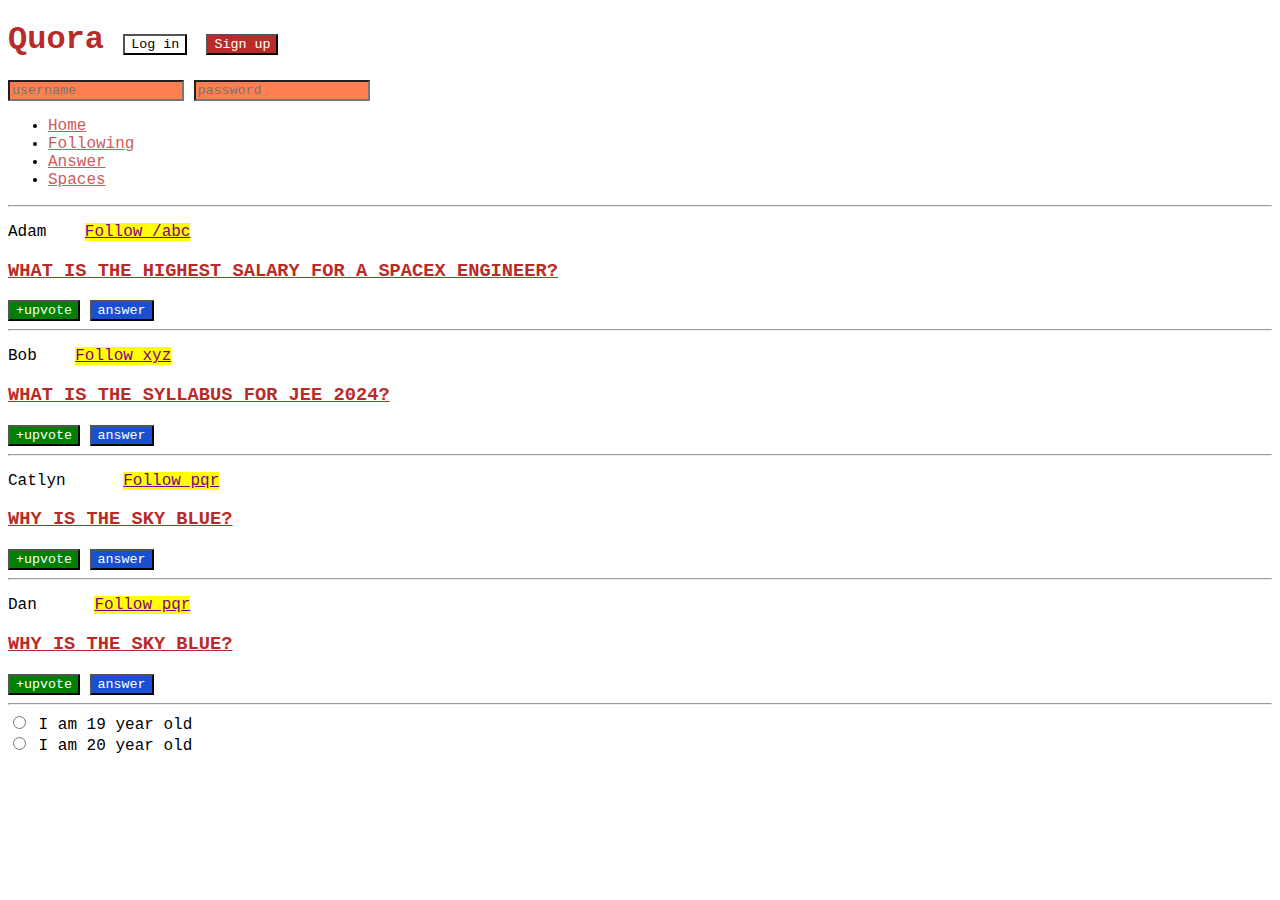
<file: index.html>
<!DOCTYPE html>
<html lang="en">
  <head>
    <meta charset="UTF-8" />
    <meta http-equiv="X-UA-Compatible" content="IE=edge" />
    <meta name="viewport" content="width=device-width, initial-scale=1.0" />
    <title>CSS Chapter2</title>
    <link rel="stylesheet" href="module2_style.css">
  </head>
  <body>
    <header>
        <h1>quora 
            <button id="login">Log in</button>
            <button id="signup">Sign up</button>
        </h1>
        <div>
            <input type="text" placeholder="username">
            <input type="password" placeholder="password">
        </div>
        <nav>
            <ul>
                <li><a href="/home">Home</a></li>
                <li><a href="/following">Following</a></li>
                <li><a href="/answer">Answer</a></li>
                <li><a href="/spaces">Spaces</a></li>
            </ul>
        </nav>
        <hr>
    </header>
    <main>
        <p class="post">
        Adam &nbsp;&nbsp;
        <a class="follow" href="/adam">Follow /abc</a></span>
        </p>
        <h3>What is the highest salary for a spacex engineer?</h3>
        <span>
            <button class="upvote">+upvote</button>
            <button>answer</button>
        </span>
        <hr />

        <p class="post">
        Bob &nbsp;&nbsp;
        <a class="follow" href="/bob">Follow xyz</a>
        </p>
        <h3>What is the syllabus for JEE 2024?</h3>
        <span>
            <button class="upvote">+upvote</button>
            <button>answer</button>
        </span>
        <hr />

        <p class="post">
        Catlyn &nbsp;&nbsp;&nbsp;&nbsp;
        <a class="follow" href="/catlyn">Follow pqr</a>
        </p>
        <h3>Why is the sky blue?</h3>
        <span>
            <button class="upvote">+upvote</button>
            <button>answer</button>
        </span>
        <hr />

        <p class="post">
            Dan &nbsp;&nbsp;&nbsp;&nbsp;
            <a class="follow" href="/dan">Follow pqr</a>
            </p>
            <h3>Why is the sky blue?</h3>
            <span>
                <button class="upvote">+upvote</button>
                <button>answer</button>
            </span>
            <hr />
            <div>
                <input type="radio" id="19" name="age">
                <label for="19">I am 19 year old</label><br>
                <input type="radio" id="20"name="age">
                <label for="20">I am 20 year old</label>
            </div>
    </main>
  </body>
</html>
</file>
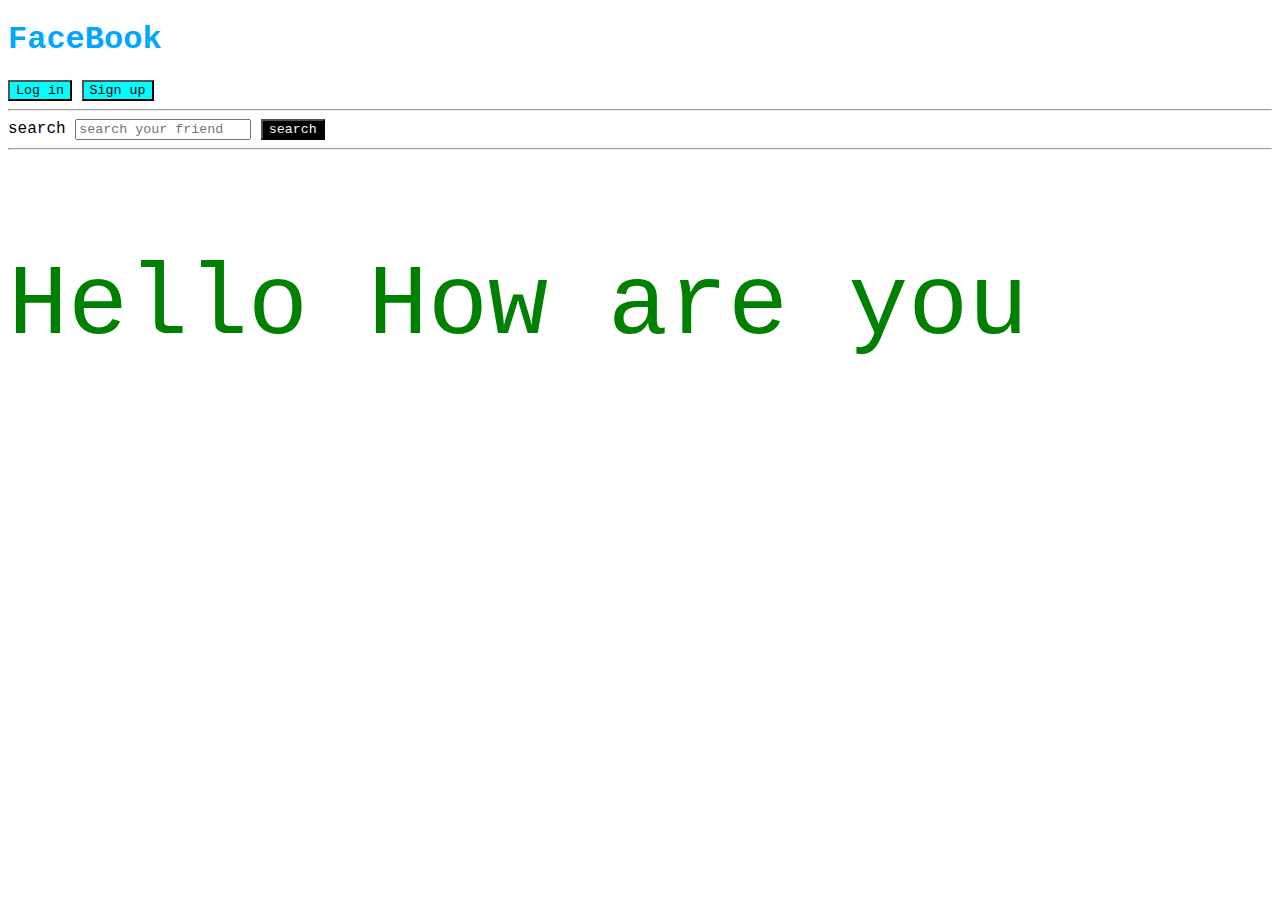
<file: pq1.html>
<!DOCTYPE html>
<html lang="en">
<head>
    <meta charset="UTF-8">
    <meta name="viewport" content="width=device-width, initial-scale=1.0">
    <title>Document</title>
    <link rel="stylesheet" href="pq1.css">
</head>
<body><form>
    <h1>FaceBook</h1>
    <button class="butt">Log in</button>
    <button class="butt">Sign up</button>
    <hr>
    <label for="search">search</label>
    <input type="text" id="search" placeholder="search your friend">
    <button type="submit" id="seebutt">search</button>
    </form>
    <hr>
    <div id="Myid">
     <p>Hello How are you</p>
    </div>
</body>
</html>
</file>
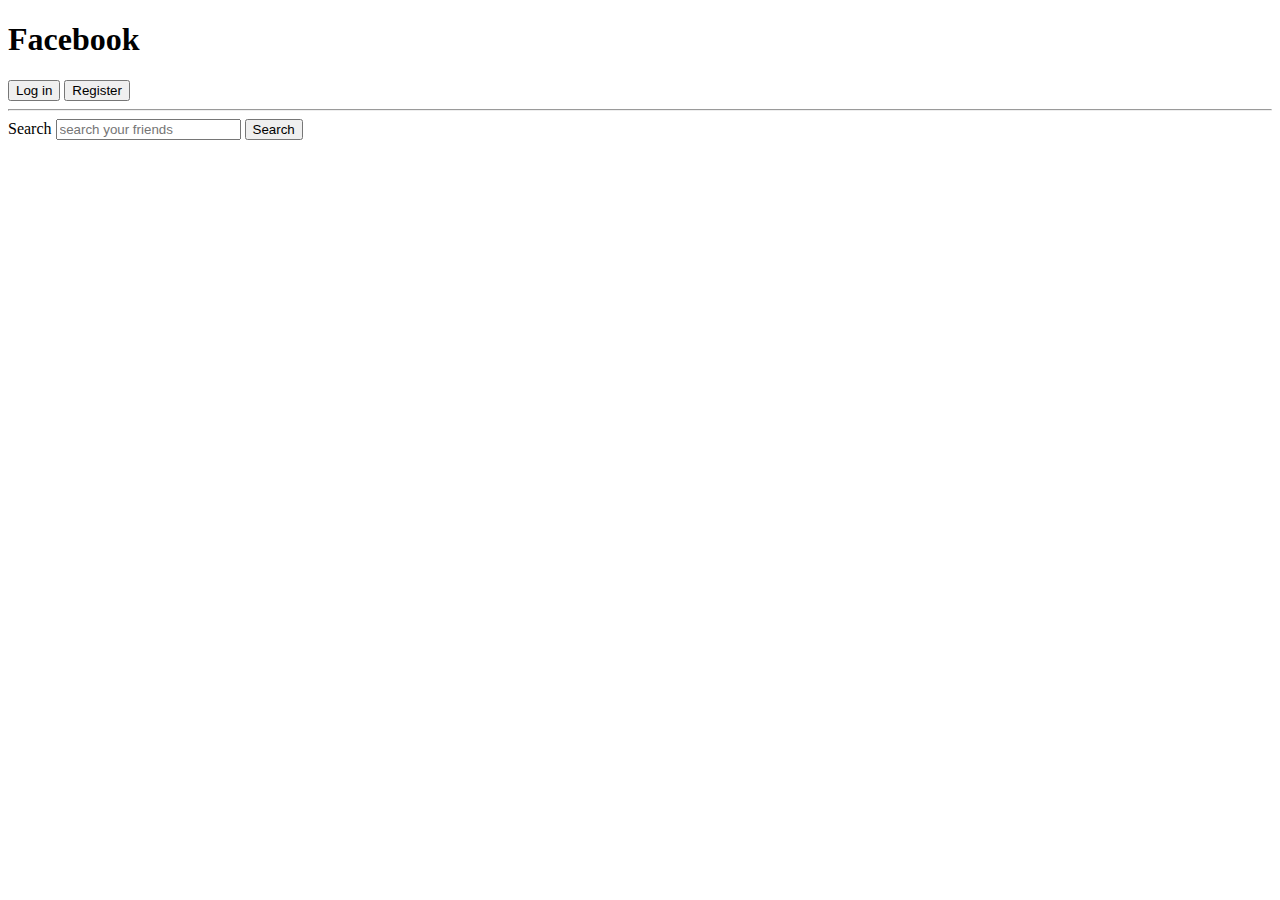
<file: PracticeQs.html>
<!DOCTYPE html>
<html lang="en">
  <head>
    <meta charset="UTF-8" />
    <meta http-equiv="X-UA-Compatible" content="IE=edge" />
    <meta name="viewport" content="width=device-width, initial-scale=1.0" />
    <title>Practice Qs</title>
  </head>
  <body>
    <h1>Facebook</h1>
    <button class="userbtn">Log in</button>
    <button class="userbtn">Register</button>
    <hr />
    <label for="search">Search</label>
    <input placeholder="search your friends" id="search" />
    <button id="searchbtn">Search</button>
  </body>
</html>
</file>
<file: module2_style.css>
*{
    font-family: 'Courier New', Courier, monospace;
}

h1,h3{
    color: #b92b28;
}
#login{
    background-color:#fff;
}
#signup{
    background-color: #b92b28;
    color: white;
}
.upvote{
    background-color: green;
    color: #fff;
}

.post a{
    color: purple;
    background-color: yellow;
}
nav ul li a{
    color: indianred;
}
p +h3{
    text-decoration: underline;
}
.upvote+button{
    background-color: rgb(25, 80, 210);
    color: #fff;
}
div > input{
    background-color: coral;
}
button:hover{
    background-color: black;
    color: white;
}
h3:hover{
    text-decoration: none;
}
button:active{
    background-color: pink;
}
p:active{
  font-weight: bolder;
  color: green;
}
input[type="radio"]:checked+label{
    color: #b92b28;
    font-weight: bolder;
}
/* main :nth-of-type(1){ */
    /* background-color: #b92b28; */
/* } */
h1::first-letter{
    text-transform: uppercase;
}
h3::first-line{
    text-transform: uppercase;
}
h3::selection{
   background-color: #b92b28;
}
</file>
<file: pq1.css>
*{
    font-family: 'Courier New', Courier, monospace;
}
h1{
    color: rgb(0, 166, 255);
}
.butt{
    background-color: aqua;
}
#seebutt{
    background-color: black;
    color: aliceblue;
}
p{
    font-size: 100px;
}
#Myid  p{
    color: green;
}
</file>
